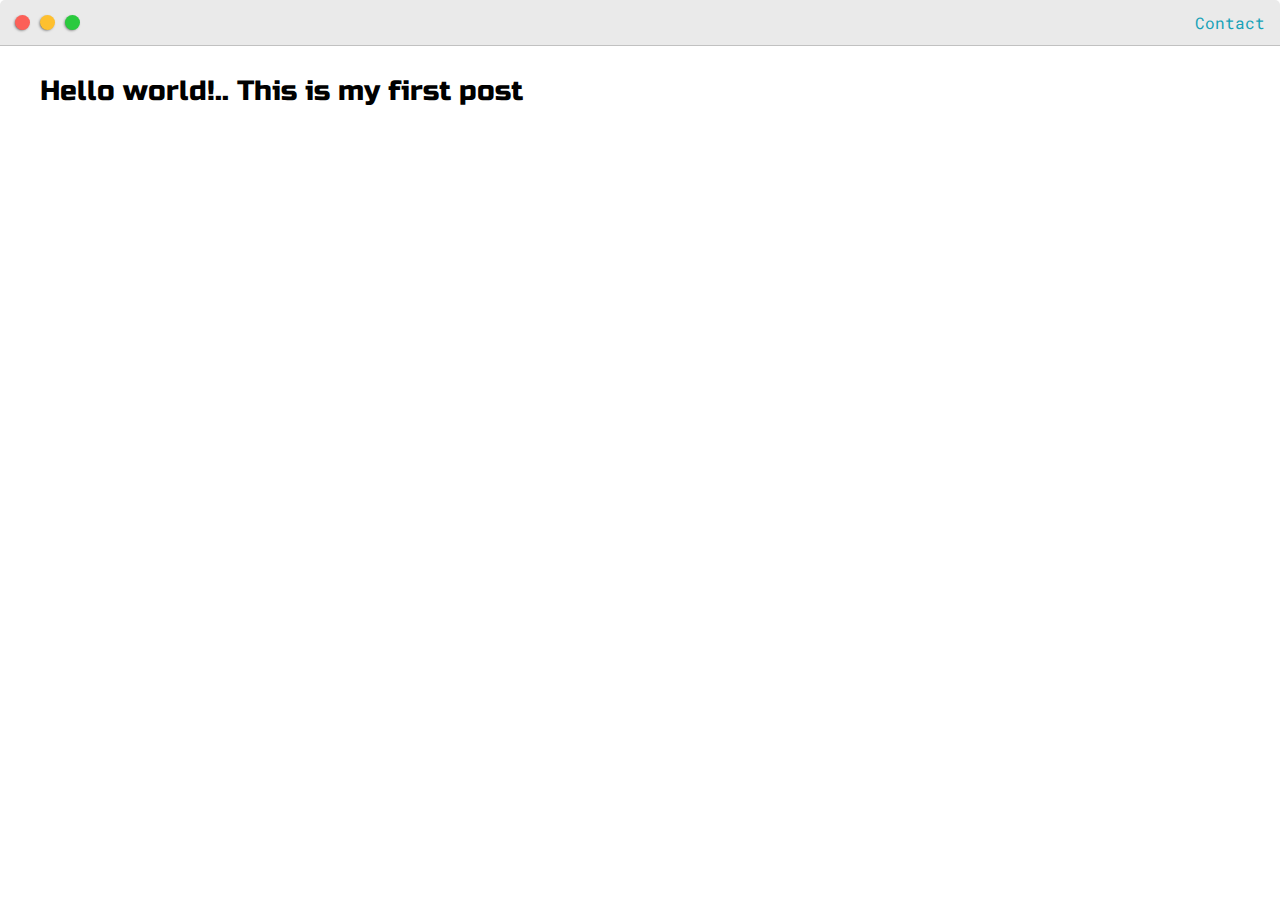
<file: pages/post.html>
<!DOCTYPE html>
<!-- Credit: A.H. Abir (Ashfaque Hossain Abir) -->
<html lang="en">
<head>
    <meta charset="UTF-8">
    <meta name="viewport" content="width=device-width, initial-scale=1.0">
    <title>Post</title>

    <!-- CSS Source -->
    <link rel="stylesheet" href="../css/style.css">

    <!-- Custom Fonts -->
    <link href="https://fonts.googleapis.com/css2?family=Russo+One&display=swap" rel="stylesheet">
    <link href="https://fonts.googleapis.com/css2?family=Roboto+Mono:wght@500&family=Russo+One&display=swap" rel="stylesheet">
</head>
<body>
    <div class="nav-wrapper">
        <div class="dots-wrapper">
          <div id="dot-1" class="browser-dot"></div>
          <div id="dot-2" class="browser-dot"></div>
          <div id="dot-3" class="browser-dot"></div>
        </div>
        <ul id="navigation">
          <li><a href="#">Contact</a></li>
        </ul>
    </div>
    <div class="main-container">
        <h3>Hello world!.. This is my first post</h3>
    </div>
</body>
</html>
</file>
<file: css/style.css>
:root {
    --mainColor: #eaeaea;
    --secondaryColor: #fff;

    --borderColor: #c1c1c1;

    --mainText: black;
    --secondaryText: #4b5156;
    
    --themeDotBorder: #24292e;

    --previewBg: rgb(251, 249, 243, 0.8);
    --previewShadow: #f0ead6;

    --btnColor: black;
}

html, body {
    padding: 0;
    margin: 0;
}

h1, h2, h3, h4, h5, h6, strong {
    color: var(--mainText);
    font-family: 'Russo One', sans-serif;
    font-weight: 500;
}

p, li, span, label, input, textarea {
    color: var(--secondaryText);
    font-family: 'Roboto Mono', monospace;
}

.s1 {
    background-color: var(--mainColor);
    border-bottom: 1px solid var(--borderColor);
    overflow: auto;
}

.s2 {
    background-color: var(--secondaryColor);
    border-bottom: 1px solid var(--borderColor);
    overflow: auto;
}

.main-container {
    width: 1200px;
    margin: 0 auto;
}

h1 {
    font-size: 56px;
}

h2 {
    font-size: 36px;
}

h3 {
    font-size: 28px;
}

h4 {
    font-size: 24px;
}

h5 {
    font-size: 20px;
}

h6 {
    font-size: 16px;
}

a {
    text-decoration: none;
    color: #17a2b8;
}

ul {
    list-style: none;
}

.greeting-wrapper {
    display: grid;
    text-align: center;
    align-content: center;
    min-height: 10em;
}

.intro-wrapper {
    display: grid;
    grid-template-columns: 1fr 1fr;
    /* grid-template-rows: 3em 30em; */
    grid-template-areas: "nav-wrapper nav-wrapper" "left-column right-column";
    background-color: var(--secondaryColor);
    border: 1px solid var(--borderColor);
    border-radius: 5px 5px 0 0;
    -webkit-box-shadow: 47px 10px 68px 0px rgba(0,0,0,0.75);
    -moz-box-shadow: 47px 10px 68px 0px rgba(0,0,0,0.75);
    box-shadow: 47px 10px 68px 0px rgba(0,0,0,0.75);
}

.nav-wrapper {
    grid-area: nav-wrapper;
    border-bottom: 1px solid var(--borderColor);
    border-radius: 5px 5px 0 0;
    display: flex;
    justify-content: space-between;
    align-items: center;
    background-color: var(--mainColor);
}

#navigation {
  margin: 0;
  padding: 10px;
}

#navigation li {
  display: inline-block;
  margin-right: 5px;
  margin-left: 5px;
}

.left-column {
    grid-area: left-column;
    padding-top: 50px;
    padding-bottom: 50px;
}

.right-column {
    grid-area: right-column;
    display: grid;
    align-content: center;
    padding-top: 50px;
    padding-bottom: 50px;
}

.dots-wrapper {
  display: flex;
  padding: 10px;
}

.browser-dot {
  background-color: black;
  height: 15px;
  width: 15px;
  border-radius: 50%;
  margin: 5px;
  -webkit-box-shadow: -1px 1px 3px -1px rgba(0, 0, 0, 0.75);
  -moz-box-shadow: -1px 1px 3px -1px rgba(0, 0, 0, 0.75);
  box-shadow: -1px 1px 3px -1px rgba(0, 0, 0, 0.75);
}

#dot-1 {
  background-color: #fc6058;
}

#dot-2 {
  background-color: #fec02f;
}

#dot-3 {
  background-color: #2aca3e;
}

#profile_pic {
  display: block;
  margin: 0 auto;
  height: 200px;
  width: 200px;
  object-fit: cover;
  border: 2px solid var(--borderColor);
}

#theme-options-wrapper {
  display: flex;
  justify-content: center;
}

.theme-dot {
  height: 30px;
  width: 30px;
  border-radius: 50%;
  background-color: black;
  border: 2px solid var(--themeDotBorder);
  -webkit-box-shadow: -1px 1px 3px -1px rgba(0, 0, 0, 0.75);
  -moz-box-shadow: -1px 1px 3px -1px rgba(0, 0, 0, 0.75);
  box-shadow: -1px 1px 3px -1px rgba(0, 0, 0, 0.75);
  cursor: pointer;
}

.theme-dot:hover {
  border-width: 5px;
}

#light-mode {
  background-color: #fff;
}

#blue-mode {
  background-color: #192734;
}

#green-mode {
  background-color: #78866b;
}

#purple-mode {
  background-color: #7e4c74;
}

#settings-note {
  font-size: 12px;
  font-style: italic;
  text-align: center;
}

#preview {
  position: relative;
  width: 300px;
  border: 1.5px solid #17a2b8;
  background-color: var(--previewBg);
  padding: 15px;
}

#preview-shadow {
  background-color: var(--previewShadow);
  width: 300px;
  height: 180px;
  padding-left: 30px;
  padding-top: 30px;
}

.corner {
  position: absolute;
  width: 7px;
  height: 7px;
  border-radius: 50%;
  border: 1.5px solid #17a2b8;
  background-color: #fff;
}

#corner-tl {
  top: -5px;
  left: -5px;
}

#corner-tr {
  top: -5px;
  right: -5px;
}

#corner-br {
  bottom: -5px;
  right: -5px;
}

#corner-bl {
  bottom: -5px;
  left: -5px;
}

/* About Section */
.about-wrapper {
  display: grid;
  grid-template-columns: repeat(auto-fit, minmax(320px, 1fr));
  padding-top: 50px;
  padding-bottom: 50px;
  gap: 100px;
}

#skills {
  display: flex;
  justify-content: space-evenly;
  background-color: var(--previewShadow);
}

.social-links {
  display: grid;
  align-content: center;
  text-align: center;
}

#social-img {
  width: 100%;
}

.post-wrapper {
  display: grid;
  grid-template-columns: repeat(auto-fit, 320px);
  gap: 20px;
  justify-content: center;
  padding-bottom: 50px;
}

.post {
  border: 1px solid var(--borderColor);
  -webkit-box-shadow: -2px 7px 21px -9px rgba(0, 0, 0, 0.75);
  -moz-box-shadow: -2px 7px 21px -9px rgba(0, 0, 0, 0.75);
  box-shadow: -2px 7px 21px -9px rgba(0, 0, 0, 0.75);
}

.thumbnail {
  display: block;
  width: 100%;
  height: 180px;
  object-fit: cover;
}

.post-preview {
  background-color: #fff;
  padding: 15px;
}

.post-title {
  margin: 0;
  color: black;
}

.post-intro {
  color: #4b5156;
  font-size: 16px;
}

#contact-form {
  display: block;
  max-width: 600px;
  margin: 0 auto;
  border: 1px solid var(--borderColor);
  padding: 15px;
  border-radius: 5px;
  background-color: var(--mainColor);
  margin-bottom: 50px;
}

#contact-form label {
  line-height: 2.7em;
}

#contact-form textarea {
  min-height: 100px;
  font-size: 14px;
}

.input-field {
  width: 100%;
  padding-top: 10px;
  padding-bottom: 10px;
  background-color: var(--secondaryColor);
  border-radius: 5px;
  border: 1px solid var(--borderColor);
  font-size: 14px;
}

#submit-btn {
  margin-top: 10px;
  width: 100%;
  padding-top: 10px;
  padding-bottom: 10px;
  color: #fff;
  background-color: var(--btnColor);
  border: none;
}

@media screen and (max-width: 1200px) {
  .main-container {
    width: 95%;
  }
}

@media screen and (max-width: 800px) {
  .intro-wrapper {
    grid-template-columns: 1fr;
    grid-template-areas: "nav-wrapper" "left-column" "right-column";
  }
  .right-column {
    justify-content: center;
  }
}
</file>
